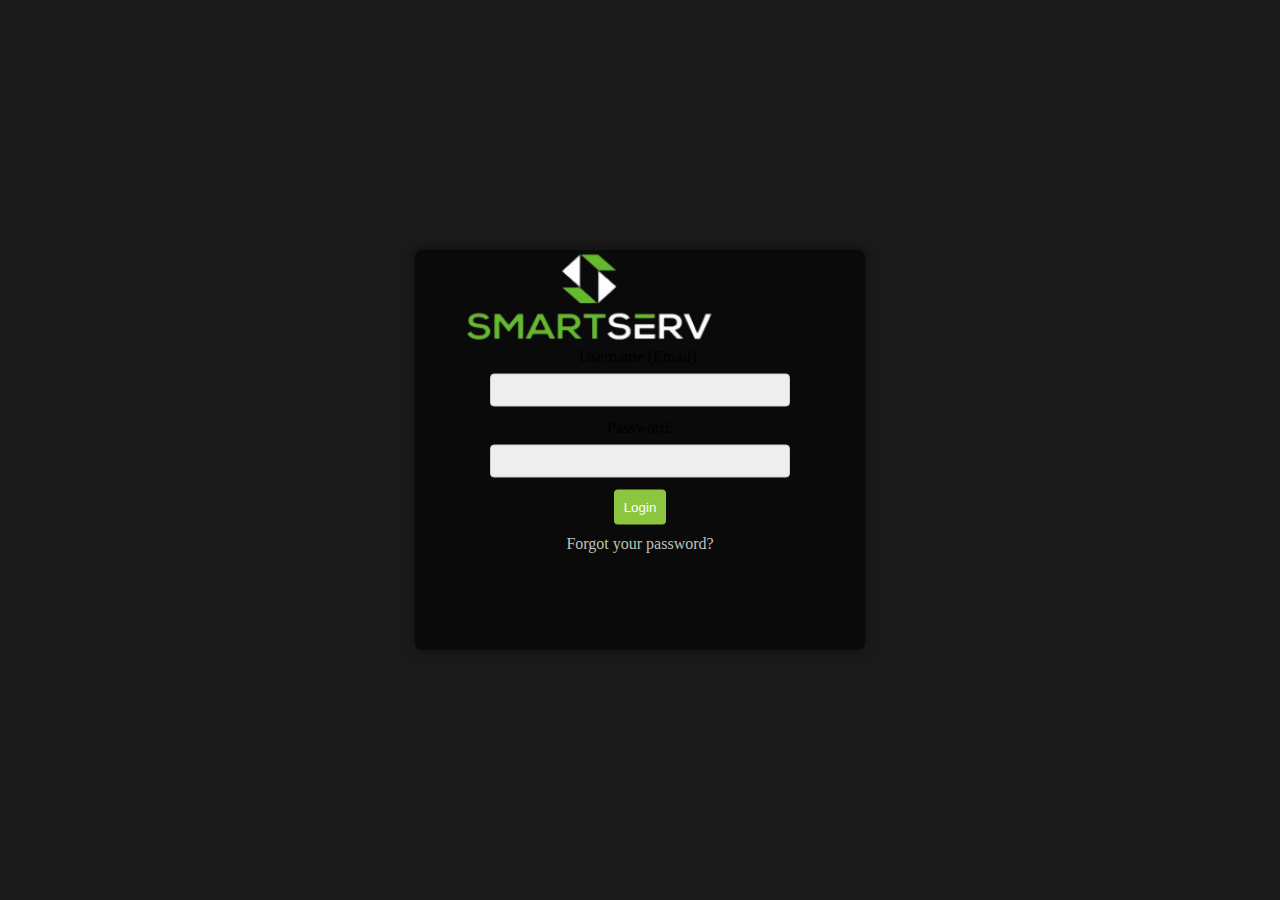
<file: index.html>
<!DOCTYPE html>
<html lang="en">
<head>
    <meta charset="UTF-8">
    <meta name="viewport" content="width=device-width, initial-scale=1.0">
    <title>Login Form</title>
    <style>
        body {
            display: flex;
            align-items: center;
            justify-content: center;
            height: 100vh;
            margin: 0;
            background-color: #1a1a1a; /* Dark black background outside the box */
            color: #fff; /* Font color outside the box */
        }

        #loginContainer {
            position: relative;
            background-color: #0b0a0a; /* White background inside the box */
            border-radius: 8px;
            overflow: hidden;
            width: 450px;
            height: 400px;
            box-shadow: 0 0 10px rgba(0, 0, 0, 0.5);
        }

        #loginBox {
            position: absolute;
            top: 50%;
            left: 50%;
            transform: translate(-50%, -50%);
            padding: 20px;
            width: 300px;
            text-align: center;
        }

        #logo img {
            height: 100px;
            padding-left: 50px;
            /* Increased image size, adjust as needed */
        }

        #loginBox label {
            display: block;
            margin-bottom: 8px;
            color: #000; /* Font color inside the box */
        }

        #loginBox input {
            width: 100%;
            padding: 8px;
            margin-bottom: 12px;
            box-sizing: border-box;
            background-color: #eee; /* Background color for username and password fields */
            color: #000; /* Font color for username and password fields */
            border: 1px solid #ccc; /* Border color for username and password fields */
            border-radius: 4px;
        }

        #loginBox button {
            background-color: #8cc63f; /* Light green color for the button */
            color: #fff;
            padding: 10px;
            border: none;
            border-radius: 4px;
            cursor: pointer;
        }

        #loginBox button:hover {
            background-color: #6b9c32; /* Darker green color on hover */
        }

        #loginBox a {
            display: block;
            text-align: center;
            margin-top: 10px;
            color: #bfc1bc;
            text-decoration: none;
        }
    </style>
</head>
<body>
    <div id="loginContainer">
        <div id="logo">
            <img src="SMARTSERV.png" alt="SmartServ Logo">
        </div>
        <div id="loginBox">
            <form id="userForm" onsubmit="validateLogin(event)">
                <label for="username">Username (Email): </label>
                <input type="text" id="username" name="username" onchange="validateUsername()" required>

                <label for="password">Password: </label>
                <input type="password" id="password" name="password" onchange="validatePassword()" required>

                <button type="submit">Login</button>

                <a href="mailto:support@smartserv.io" onclick="openEmailClient()">Forgot your password?</a>
            </form>
        </div>
    </div>

    <script>
        function validateUsername() {
            var usernameInput = document.getElementById('username');
            var usernameValue = usernameInput.value;

            // Simple email validation regex
            var emailRegex = /^[^\s@]+@[^\s@]+\.[^\s@]+$/;

            if (!emailRegex.test(usernameValue)) {
                alert('Invalid email format. Please enter a valid email address.');
                usernameInput.value = '';
            }
        }

        function validatePassword() {
            var passwordInput = document.getElementById('password');
            var passwordValue = passwordInput.value;

            // Password should contain at least one uppercase letter and one number
            var passwordRegex = /^(?=.[A-Z])(?=.\d)[A-Za-z\d@]{8,}$/;

            if (!passwordRegex.test(passwordValue)) {
                alert('Invalid password. Password must contain at least one uppercase letter, one number, and only allow special character @.');
                passwordInput.value = '';
            }
        }

        function validateLogin(event) {
            event.preventDefault(); // Prevent the form from submitting

            var passwordInput = document.getElementById('password');
            var passwordValue = passwordInput.value;

            // Check if the password is correct for redirection
            if (passwordValue === 'SmartServTest@123') {
                window.location.href = 'index1.html'; // Redirect to the dashboard page
            } else {
                alert('Incorrect password. Please try again.');
                passwordInput.value = '';
            }
        }

        function openEmailClient() {
            // This will open the default email client with the pre-filled email address
            window.location.href = 'mailto:support@smartserv.io';
        }
    </script>
</body>
</html>
</file>
